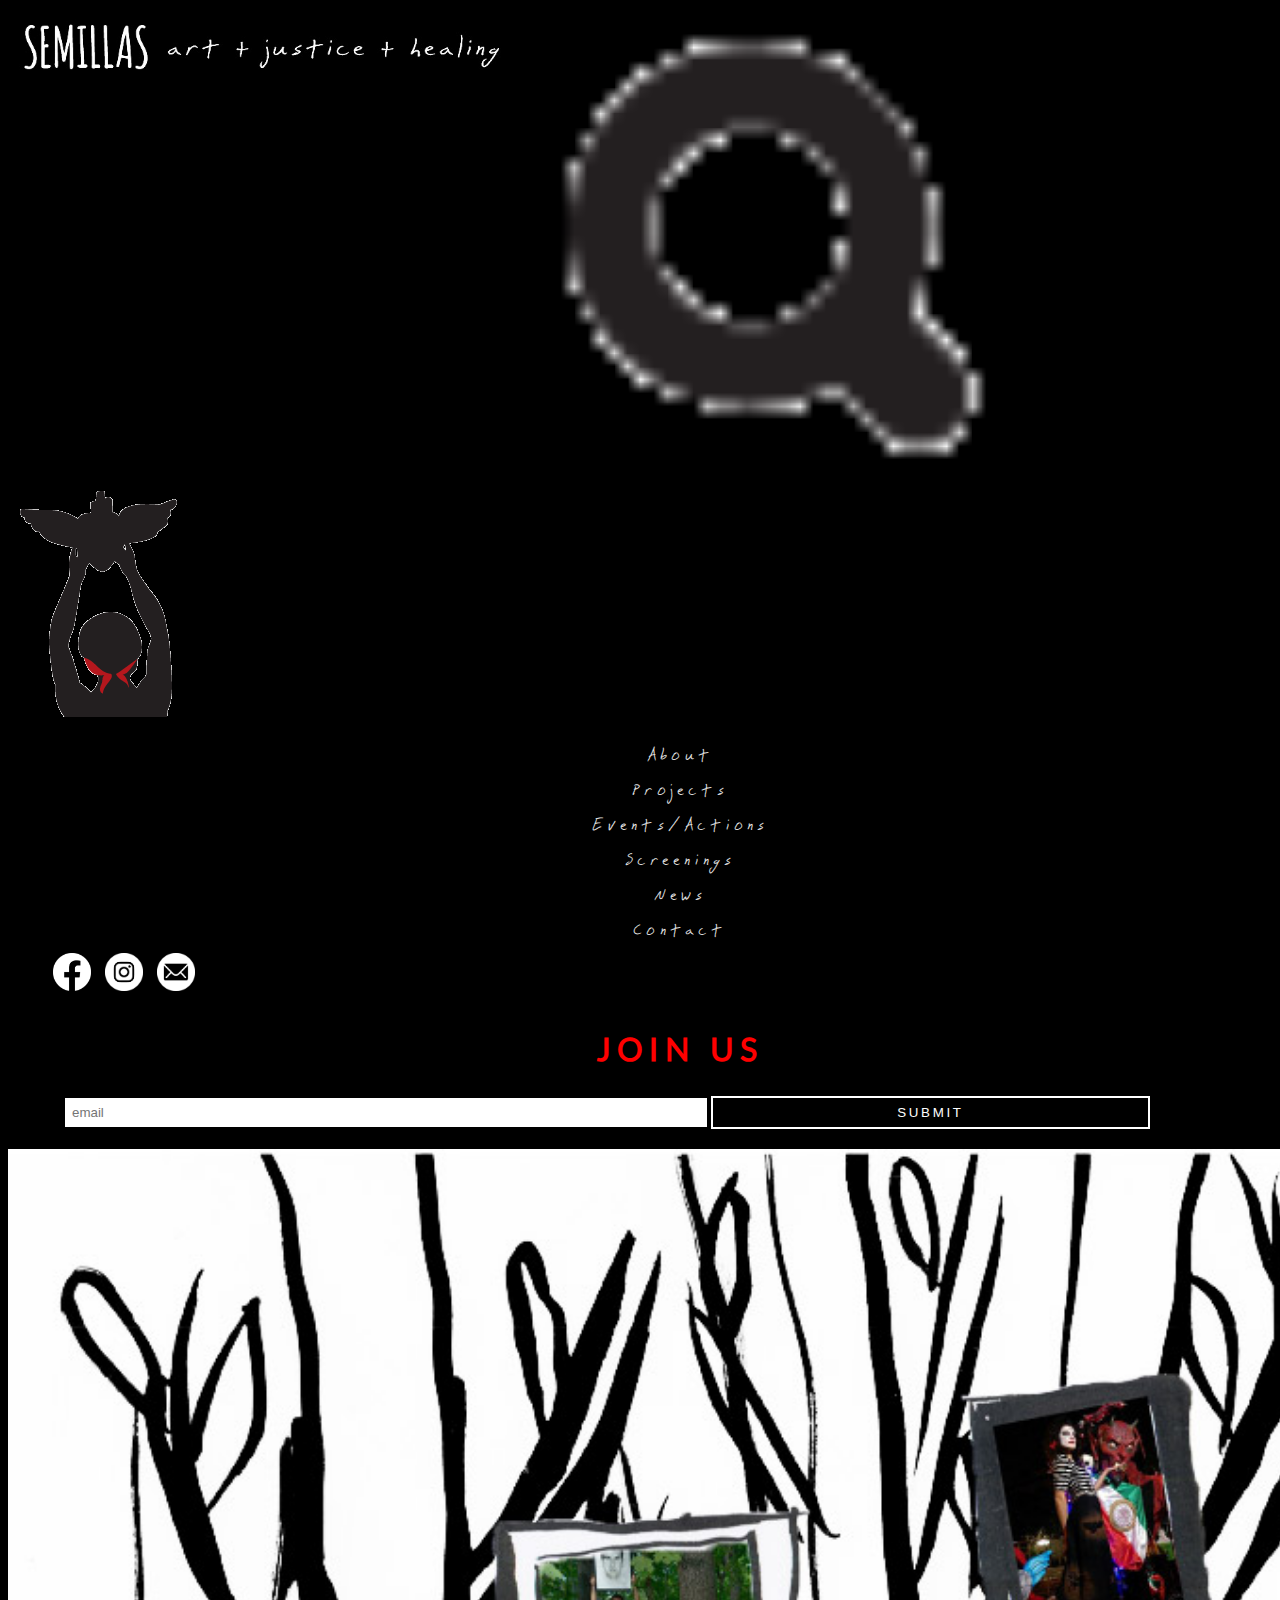
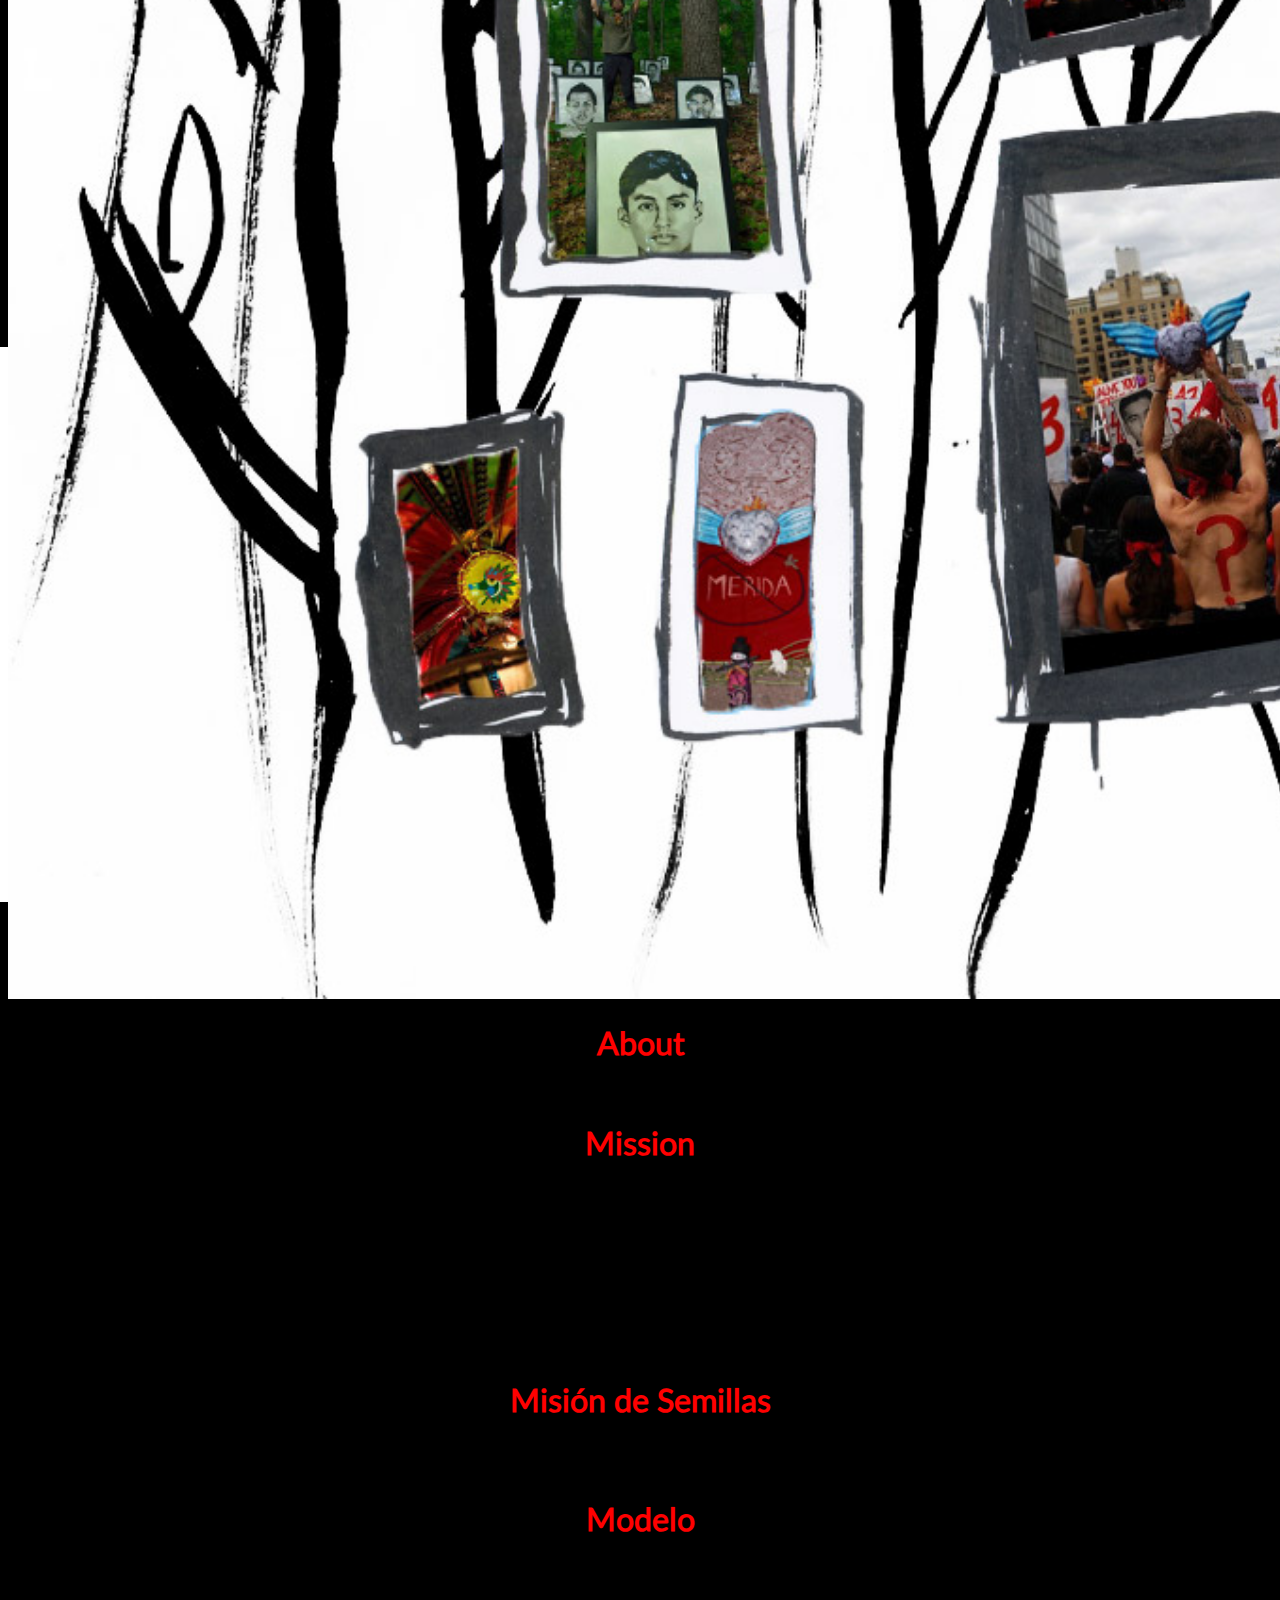
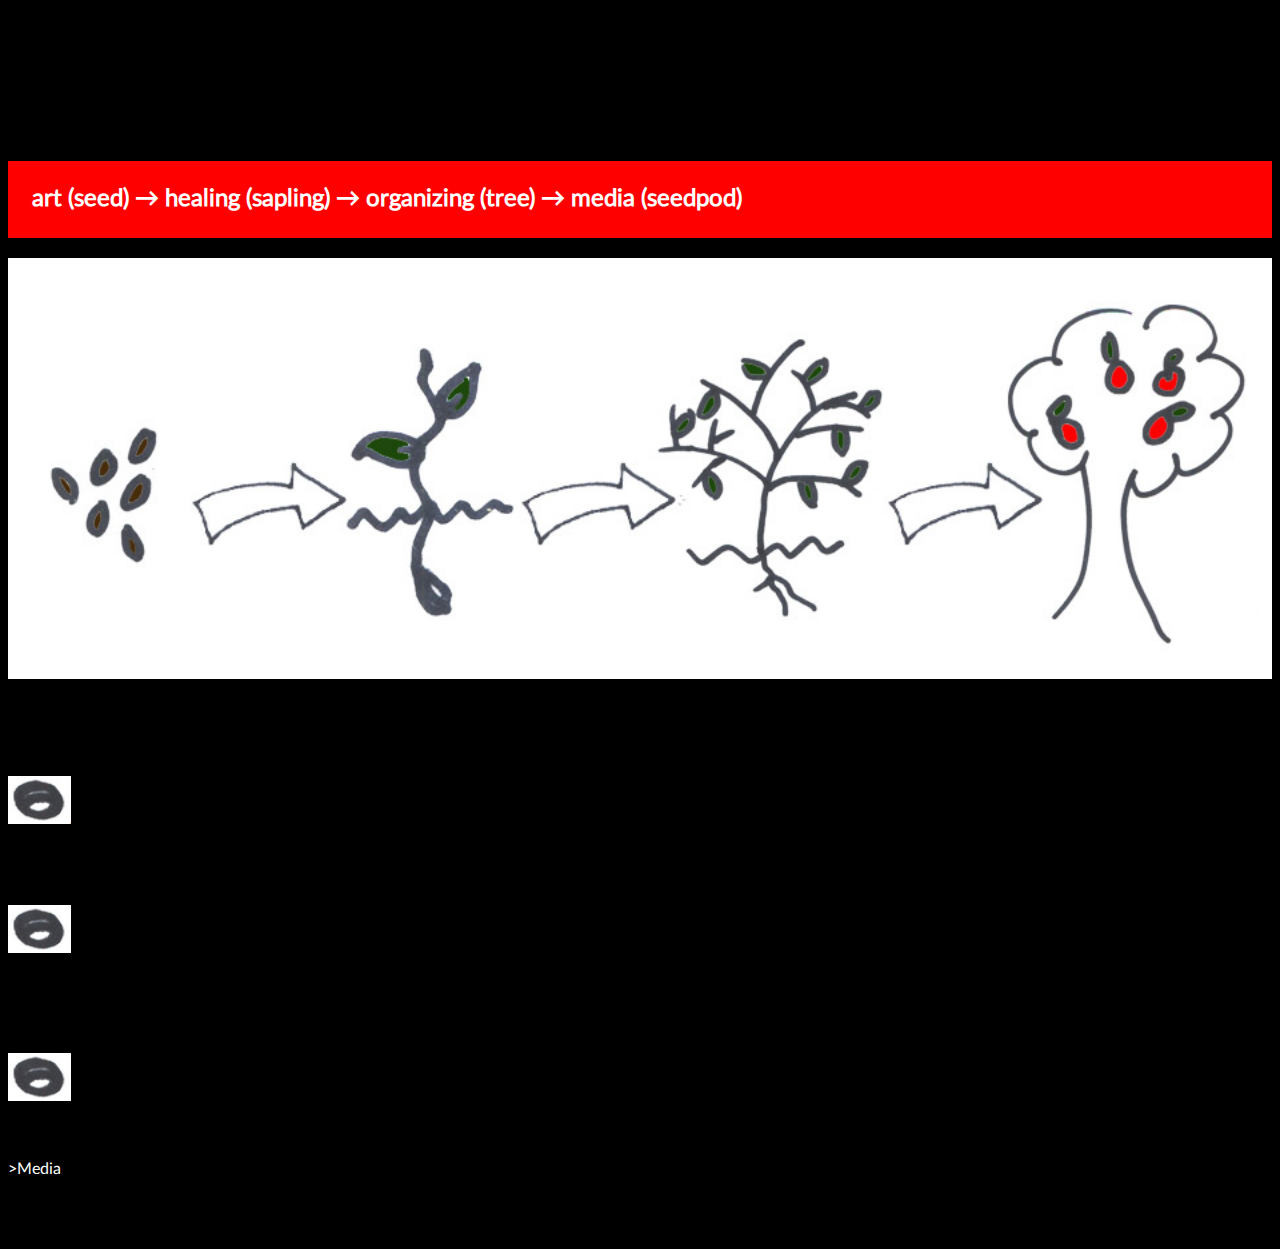
<file: About.html>
<!DOCTYPE html>
<head>
<meta http-equiv="Content-Type" content="text/html; charset=UTF-8" />
<title>Semillas, Art, Justice + Healing</title>
<link rel="stylesheet" type="text/css" href="style.css">
<style>
body {
	background-image: url(images/coraonez.jpg);
	background-size: 30%;
	background-repeat:no-repeat;
	background-position:left;
	font-family: Lato light;
	color: #000!important;
	}
p {
	color: #000!important;
	}
#petition p {
	font-family:lato light;
	color: #000;
 }
#petition h1 {
	color: #F00;
	text-align:center;
	}
h3 {
	color: #000!important;

	}

</style>
</head>
<body>
<header>
<div class="logo-search"><img src="images/semillas-logo.jpg"><
<div class="search">search<img src="images/search.png"></div></div>
</header>
<aside><div id="logo-nav" class="navigation">
<div class="shape"><img src="images/shape.png"></div>
<ul><a href="#"><li>About</li></a>
<a href="#"><li>Projects</li></a>
<a href="#"><li>Events/Actions</li></a>
<a href="#"><li>Screenings</li></a>
<a href="#"><li>News</li></a>
<a href="#"><li>Contact</li></a>
<div class="social" style="clear:right;">
<a target="_new" href="https://www.facebook.com/ayotzinapadanceproject/"><img src="images/facebook.png"></a>
<a href=""><img src="images/instagram.png"></a>
<a href="mailto:SemillasCollective@gmail.com"><img src="images/email.png"></a></div>
<div id="signup">
<h2>Join us</h2>
<form action="" method="post">
  <input type="text" name="email" placeholder="email" id="email" />
  <input type="submit" name="submit" value="Submit" id="submit-button" />
</form>
</div>
</ul>
</ul>
</div>
</aside>
<div id="petition">
<img src="images/semillas-about-homepage.jpg" width="150%">
<h1>About</h1>
<p>Semillas- Collective is an corganization using arts and healing to support the strategic and collaborative development of communities and social movements.
</p>
<h1>Mission</h1>
<p style="font-family:snake; font-size:24px;">“They tried to bury us, they didn’t know we were seeds.”
<br> -Proverbio mexican
</p>
<p>We believe that integrating arts and healing within our movements allows us to resist the systems that oppress us and reclaim the resilience that lies within us.   Through these approaches, we unlearn reactionary patterns and division, to open space for more strategic and creative trainings, media, and campaigns. Semillas develops tailored programs and long-term partnerships with groups and organizations in action -- to demonstrate, the deeper we are buried, the more powerfully we rise. 
</p>
<p>_______________________________________________________________________</p>
<h1>Misión de Semillas</h1>
<p>Une y conjunta justicia, estrategia, arte y sanación a través de la creación y colaboración para apoyar la lucha por los derechos humanos, para hacer crecer los movimientos transformadores e inspirar a la acción.
</p>
<h1>Modelo</h1>
<p style="font-family:snake; font-size:24px;">"Trataron de enterrarnos, No sabían que eran semillas"
<br> -Mexican Proverb
</p>
<p>
 Creemos en las comunidades en resistencia. Creemos también que en cuanto más intenten enterrarnos, más vamos a florecer Que la voz de uno, se puede convertir en el grito de miles. Semillas representa la fortaleza y alma de una comunidad a través de su capacidad para crecer, colaborar y evolucionar. Reuniendo el activismo y el arte para impulsar acción. Reconocemos la rabia digna, y no nos rendimos en esta lucha por justicia, estamos comprometidos a sanar unidos ya que luchamos juntos. Estrategia: Arte con intención de concientizar da la posibilidad de crear Vemos el arte como forma de rebeldía contra los sistemas que oprimen. Creemos en el poder de organizar a base de amor y creatividad para poder imaginar un mundo más justo, y descubrir diferentes formas de resistir.
 </p>
<h2>art (seed) → healing (sapling) → organizing (tree) → media (seedpod)</h2>
<img src="images/diagram.jpg" width="100%">
<p>
Like the lifecycle of a tree - from sapling back to seed, Semillas provides a holistic cycle of services for communities, organizations, and alliances.
Our cycle begins with the arts and culture as a seed of possibility to open up, healing and transformation within communities. 
This internal transformation leads to more powerful structural transformation, through innovative organizing strategies and generative media campaigns, which rewrite histories and amplify collective struggles.
</p>

<h3><img src="images/semillita.jpg" width="5%">Arts and Culture</h3>
<p>Semillas uses the arts and culture as powerful tools to fertilize imaginations and connect movements across issue lines. Semillas creates artistic products using different mediums of art  (ie. Visual, dance, film etc.) and processes.    
</p>
<h3><img src="images/semillita.jpg" width="5%">Healing and Leadership Development</h3>
<p>Semillas creates a space where communities feel the strength of their own resilience and cultivate the their innate wisdom.   Histories can be rewritten,   identities redefined, old patterns fall away, and new powerful leaders are born.   Semillas develops powerful self care practices and staff stress management, creates workshops to explore dynamics of privilege and power, addresses challenging organizational dynamics, recreates organizational identity, reminding that healing together is as important as fighting together.
</p>
<h3><img src="images/semillita.jpg" width="5%">Organizing and Advocacy </h3>
<p>Semillas creates transformational organizing strategies, generating new leaders and strengthening movements from within. 
</p>
<h3<img src="images/semillita.jpg" width="5%">>Media</h3>
<p>Semillas creates media that has a different story to tell. We work with you to develop transformative communications strategies and multimedia campaigns using video, performance art, and social media, to amplify your movements. </p>
 </div>
</div>
</body>
</html>
</file>
<file: style.css>
@charset "UTF-8";
/* CSS Document */
.navicon a{
	font-size:24px;
	color:fff;
	
	}
.navicon a:hover{
	color:#000000;
	}
.about {
    display: inline;
    color:#ffffff;
    float:left ;
    padding-left:50%;
    padding-top: 15px;
}
header a:hover li{
	color:red;
	}
header {
    display: inline-block;
	margin: 0;
    clear: both;
    width:100%;
	}
header img {
    float: left;
	width:40%;
	}

	
/*fonts*/

@font-face {
    font-family: snake;
    src: url(Snake.ttf);
    font-weight: bold;
}

@font-face {
    font-family: Lato light;
    src: url(Lato-Light.ttf);
}
@font-face {
    font-family: Lato bold;
    src: url(Lato-Bold.ttf);
}
@font-face {
    font-family: Lato;
    src: url(Lato-Regular.ttf);
}

/*Navigation*/

#logo-nav ul a li {
	color:#ddd;
	}
#logo-nav  a:hover li {
	color:#F00;
    }
#logo-nav {
	float:left;
	}

ul {
	width:100%;
	background-color:#000;
	}	
li {
	font-family:snake;
	font-size: 1.75em;
	line-height:1.25em;
	letter-spacing:.15em;
	text-align:center;
	list-style:none;
	color:#FFFFFF;
	}
a {
	color:#CCC;
	text-decoration:none;
	}
.social {
    display:inline-block;

	}
.social img{
    margin:5px;
	width:3%;
	}

body {
    background-color: #000000;
}
/*main*/
#main {
    display: inline-block;
    background-color:#000000;
    margin:20px;
}
#content {
    display: inline-block;
    background-color:#000000;
    margin: 20px;
}
/*main video, petition, update*/
#petition {
	font-family:Lato;
	background-color: transparent;
	color:#FFFFFF;
}
#petition h2 {
	background-color:#F00;
	padding:1em;
	}
#petition-sign a:hover{
	color:#000000;
	}
#petition-sign {
	font-family: Lato light;
	text-transform:uppercase;
	background-color:#000000;
	padding:1em;
	text-align:center;
	margin-bottom:5em;

	}
/*Sign up form newsletter*/
#signup {
	margin:auto;
	padding:.25em;

	}
#signup #email {
	border-style:none;
	width:50%;
	padding: .5em;
	margin-left:1em;
	}
#signup #submit-button {
	margin:auto;
	color: #FFF;
	background-color: #000;
	border-style:solid;
	border-color:#FFF;
	padding: .5em;
	text-transform:uppercase;
	letter-spacing:.2em;
	width:35%;
	}
#signup h2 {
	font-family:Lato;
	text-transform:uppercase;
	font-size:32px;
	color: #F00;
	text-align:center;
	letter-spacing:.2em;

	}
/*video*/
#petition #video iframe {
    width:100%;
	
	}
#video h3{
	color:#FF0000;
	background-color:#000000;
	padding-top:5em;
	padding-bottom:1em;
	}
/*black box, update, news section*/
#updates{
	background-color:#000000;
	padding:10px;
	text-align:center;
}
footer {
    background-color: #000000;
    font-family:"Lato", sans-serif;
    
}	
/*responsive*/
/*Desktop and laptop*/
/* ----------- Non-Retina Screens ----------- */
@media screen 
  and (min-device-width: 1200px) 
  and (max-device-width: 1600px) 
  and (-webkit-min-device-pixel-ratio: 1) { 
  
}

/* ----------- Retina Screens ----------- */
@media screen 
  and (min-device-width: 1200px) 
  and (max-device-width: 1600px) 
  and (-webkit-min-device-pixel-ratio: 2)
  and (min-resolution: 192dpi) { 
}
/*phones*/

/* Portrait */
@media only screen 
  and (min-device-width: 320px) 
  and (max-device-width: 568px)
  and (-webkit-min-device-pixel-ratio: 2)
  and (orientation: portrait) {
	  
.navicon{
	margin-bottom:0em;
	clear:right;

	}
.navicon a{
	font-size:24px;
	color:fff;
	margin-top:1.5em;
	margin-left:0;
	float:left;

	}
.navicon a:hover{
	color:#000000;
	}
header {
	margin: -.55em;
	background-color: #000000;
	padding: 3%;
	}
header img {
	clear: left;
	text-align: center;
	width: 70%;
	}
 #logo-nav {
	 padding-left:15%;

 }
 #petition {
	 clear: both;
	 padding-left:10%;
	 width:80%;
	 
	}
.search {
	float:right;
	margin-top:2em;
	margin-right:1em;
	}

.search input {
	float:right;
	font-size:9px;
	background-image:url(images/search.png);
	background-size: 2.5em;
	background-repeat:no-repeat;
	border-style:none;
	border-radius: 1.5em;
	padding:.8em;
	background-position:right;
	width:80%;

	}
.shape {
	padding-left: 25%;
	margin-bottom:-1.3em;
	}
#logo-nav ul a li {
	color:#ddd;
	}
#logo-nav  a:hover li {
	color:#F00;
}
#logo-nav {
	clear:;
	float: none;
	}
/*Navigation*/
ul {
	width:70%;
	padding:2em;
	background-color:#000;
	}	
li {
	font-family:snake;
	font-size: 1.75em;
	line-height:1.25em;
	letter-spacing:.15em;
	text-align:center;
	list-style:none;
	color:#FFFFFF;
	}
a {
	color:#CCC;
	text-decoration:none;
	}
#signup {
	margin:auto;
	padding-left:2em;

	}
#signup #email {
	border-style:none;
	width:50%;
	font-size:18px;
	padding: 1em;
	margin-left:1em;
	}
#signup #submit-button {
	color: #FFF;
	background-color: #000;
	border-style:solid;
	border-color:#FFF;
	padding:1em;
	text-transform:uppercase;
	font-size:18px;
	letter-spacing:.2em;
	width:35%;
	}
#signup h2 {
	font-family:Amatic;
	text-transform:uppercase;
	font-size:32px;
	color: #F00;
	text-align:center;
	letter-spacing:.2em;

	}
body {
	background-image: url(images/tree.jpg);
    background-size: cover;
	background-position: top;
	background-repeat: repeat-y;
	height:auto;
}
#petition #video iframe {
	margin-bottom:-5.5em;
	padding-bottom:0;
	
	}
#video h3 {
	margin:auto;
	text-align: center;
	color:#FF0000;
	font-size:12px;
	background-color:#000000;
	padding-top:5em;
	}

}

/* Landscape */
@media only screen 
  and (min-device-width: 320px) 
  and (max-device-width: 568px)
  and (-webkit-min-device-pixel-ratio: 2)
  and (orientation: landscape) {
 #petition {
	 clear: right;
	 padding-left:10%;
	 width:80%;
}
#logo-nav {
	margin:auto;
	padding-left: 30%;
}
}
/* ----------- iPhone 6 ----------- */

/* Portrait and Landscape */
@media only screen 
  and (min-device-width: 375px) 
  and (max-device-width: 667px) 
  and (-webkit-min-device-pixel-ratio: 2) { 
 #petition {
	 clear: right;
	 padding-left:10%;
	 width:80%;
}
#logo-nav {
	margin:auto;
	padding-left: 30%;
}
}

/* Portrait */
@media only screen 
  and (min-device-width: 375px) 
  and (max-device-width: 667px) 
  and (-webkit-min-device-pixel-ratio: 2)
  and (orientation: portrait) { 
  #logo-nav {
	margin:auto;
	padding-left: 18%;
}

}

/* Landscape */
@media only screen 
  and (min-device-width: 375px) 
  and (max-device-width: 667px) 
  and (-webkit-min-device-pixel-ratio: 2)
  and (orientation: landscape) { 
 #petition {
	 clear: right;
	 padding-left:10%;
	 width:80%;
}
#logo-nav {
	margin:auto;

}

/* ----------- iPhone 6+ ----------- */

/* Portrait and Landscape */
@media only screen 
  and (min-device-width: 414px) 
  and (max-device-width: 736px) 
  and (-webkit-min-device-pixel-ratio: 3) { 


}

/* Portrait */
@media only screen 
  and (min-device-width: 414px) 
  and (max-device-width: 736px) 
  and (-webkit-min-device-pixel-ratio: 3)
  and (orientation: portrait) { 

}

/* Landscape */
@media only screen 
  and (min-device-width: 414px) 
  and (max-device-width: 736px) 
  and (-webkit-min-device-pixel-ratio: 3)
 {
 #petition {
	 clear: right;
	 padding-left:10%;
 }
 #logo-nav {
	margin:auto;
	clear:both;
	padding-left: 30%;
}
  }
/* ----------- iPad mini ----------- */

/* Portrait and Landscape */
@media only screen 
  and (min-device-width: 768px) 
  and (max-device-width: 1024px) 
  and (-webkit-min-device-pixel-ratio: 1) {
 }

}

/* Portrait */
@media only screen 
  and (min-device-width: 768px) 
  and (max-device-width: 1024px) 
  and (orientation: portrait) 
  and (-webkit-min-device-pixel-ratio: 1) {

}

/* Landscape */
@media only screen 
  and (min-device-width: 768px) 
  and (max-device-width: 1024px) 
  and (orientation: landscape) 
  and (-webkit-min-device-pixel-ratio: 1) {

}

/* ----------- iPad 1 and 2 ----------- */
/* Portrait and Landscape */
@media only screen 
  and (min-device-width: 768px) 
  and (max-device-width: 1024px) 
  and (-webkit-min-device-pixel-ratio: 1) {

}

/* Portrait */
@media only screen 
  and (min-device-width: 768px) 
  and (max-device-width: 1024px) 
  and (orientation: portrait) 
  and (-webkit-min-device-pixel-ratio: 1) {

}

/* Landscape */
@media only screen 
  and (min-device-width: 768px) 
  and (max-device-width: 1024px) 
  and (orientation: landscape) 
  and (-webkit-min-device-pixel-ratio: 1) {

}

/* ----------- iPad 3 and 4 ----------- */
/* Portrait and Landscape */
@media only screen 
  and (min-device-width: 768px) 
  and (max-device-width: 1024px) 
  and (-webkit-min-device-pixel-ratio: 2) {

}

/* Portrait */
@media only screen 
  and (min-device-width: 768px) 
  and (max-device-width: 1024px) 
  and (orientation: portrait) 
  and (-webkit-min-device-pixel-ratio: 2) {

}

/* Landscape */
@media only screen 
  and (min-device-width: 768px) 
  and (max-device-width: 1024px) 
  and (orientation: landscape) 
  and (-webkit-min-device-pixel-ratio: 2) {

}
</file>
